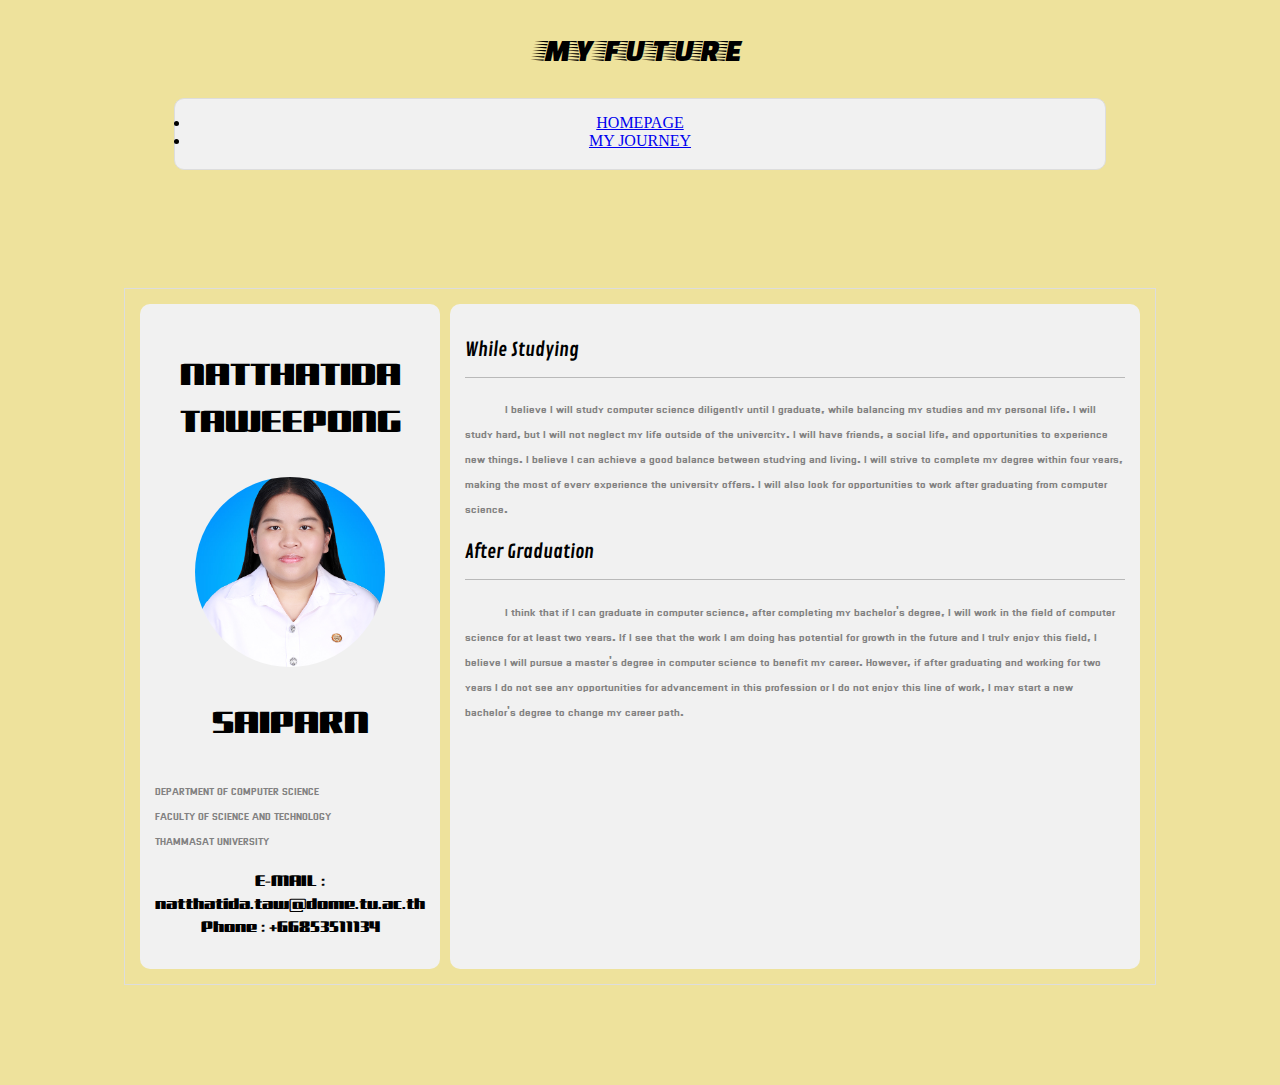
<file: myfuture.html>
<!DOCTYPE html>
<html lang="en">

<head>
  <meta charset="UTF-8">
    <meta name="viewport" content="width=device-width, initial-scale=1.0">
    <title>My Future</title>
    <link rel="stylesheet" href="mystyle.css">

    <link rel="preconnect" href="https://fonts.googleapis.com">
<link rel="preconnect" href="https://fonts.gstatic.com" crossorigin>
<link href="https://fonts.googleapis.com/css2?family=Baskervville+SC&family=Contrail+One&family=Cormorant+Garamond:ital,wght@0,300;0,400;0,500;0,600;0,700;1,300;1,400;1,500;1,600;1,700&family=Dhurjati&family=Faster+One&family=Gajraj+One&family=Pixelify+Sans:wght@400..700&family=Radley:ital@0;1&family=Ramaraja&display=swap" rel="stylesheet">

</head>


<body>

   
    <h1>
      <p class="topic">MY FUTURE</p>
     

      </h1>
      
      <nav><li><a href="index.html">HOMEPAGE</a></li>
        <li><a href="myjourney.html">MY JOURNEY</a></li></nav><br>

    <div class="container">
      <div id="aside">
     
      <div id="main">

  <div style="display: flex;">

  <aside>


    <section>
      
      <h1>
      <p class="text-center">NATTHATIDA TAWEEPONG</p>
      </h1>
      <img id="mypro" src="resources/profilepic.jpg">
      
      <h1>
      <p class="text-center">SAIPARN</p>
      </h1>

      <small class="text-muted">DEPARTMENT OF COMPUTER SCIENCE<br>
            FACULTY OF SCIENCE AND TECHNOLOGY<br>
            THAMMASAT UNIVERSITY</small>
    <p class="text-center">E-MAIL : natthatida.taw@dome.tu.ac.th<br>
    Phone : +66853511134</p>
      
    
    </section>
    </aside>



    <main>
      <section>
        
        

      

        <h3 class="line-title">While Studying</h3>
        <small class="text-muted"><p style="text-indent: 2.5em;">I believe I will study computer science diligently until I graduate, 
          while balancing my studies and my personal life. 
          I will study hard, but I will not neglect my life outside of the univercity.
          I will have friends, a social life, and opportunities to experience new things. 
          I believe I can achieve a good balance between studying and living. 
          I will strive to complete my degree within four years, making the most of every experience the university offers. 
          I will also look for opportunities to work after graduating from computer science.
        </small>

        <h3 class="line-title">After Graduation</h3>
        <small class="text-muted"><p style="text-indent: 2.5em;">I think that if I can graduate in computer science, 
          after completing my bachelor's degree, I will work in the field of computer science for at least two years. 
          If I see that the work I am doing has potential for growth in the future and I truly enjoy this field, 
          I believe I will pursue a master's degree in computer science to benefit my career. However, 
          if after graduating and working for two years I do not see any opportunities for advancement in this profession or I do not enjoy this line of work, 
          I may start a new bachelor's degree to change my career path.
        </small>
        
        
      
        
        
      </section>
      </main>
    
  </body>
  
  </html>
</file>
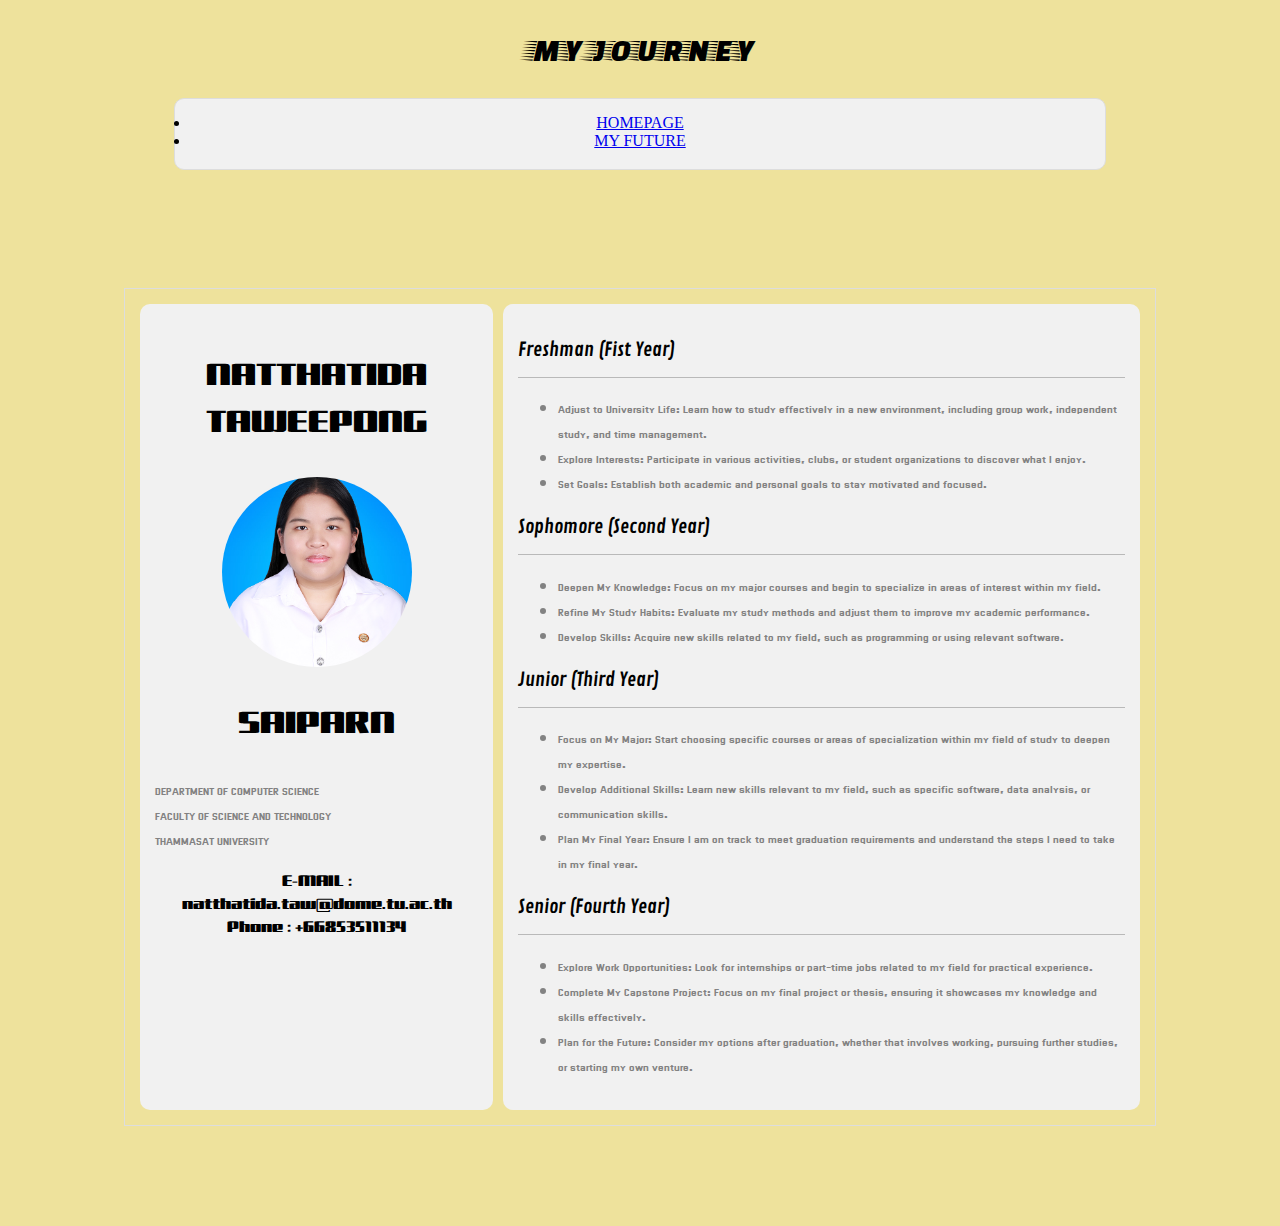
<file: myjourney.html>
<!DOCTYPE html>
<html lang="en">

<head>
  <meta charset="UTF-8">
    <meta name="viewport" content="width=device-width, initial-scale=1.0">
    <title>My journey</title>
    <link rel="stylesheet" href="mystyle.css">

    <link rel="preconnect" href="https://fonts.googleapis.com">
<link rel="preconnect" href="https://fonts.gstatic.com" crossorigin>
<link href="https://fonts.googleapis.com/css2?family=Baskervville+SC&family=Contrail+One&family=Cormorant+Garamond:ital,wght@0,300;0,400;0,500;0,600;0,700;1,300;1,400;1,500;1,600;1,700&family=Dhurjati&family=Faster+One&family=Gajraj+One&family=Pixelify+Sans:wght@400..700&family=Radley:ital@0;1&family=Ramaraja&display=swap" rel="stylesheet">

</head>

  <body>

    
    <h1>
      <p class="topic">MY JOURNEY</p>

      </h1>
      
      <nav><li><a href="index.html">HOMEPAGE</a></li>
        <li><a href="myfuture.html">MY FUTURE</a></li></nav><br>

    <div class="container">
      <div id="aside">
     
      <div id="main">

  <div style="display: flex;">

  <aside>


    <section>
      
      <h1>
      <p class="text-center">NATTHATIDA TAWEEPONG</p>
      </h1>
      <img id="mypro" src="resources/profilepic.jpg">
      
      <h1>
      <p class="text-center">SAIPARN</p>
      </h1>

      <small class="text-muted">DEPARTMENT OF COMPUTER SCIENCE<br>
            FACULTY OF SCIENCE AND TECHNOLOGY<br>
            THAMMASAT UNIVERSITY</small>
    <p class="text-center">E-MAIL : natthatida.taw@dome.tu.ac.th<br>
    Phone : +66853511134</p>
      
    
    </section>
    </aside>



    <main>
      <section>
        
        <h3 class="line-title">Freshman (Fist Year)</h3>

      <ul>
        <small class="text-muted"><li>Adjust to University Life: Learn how to study effectively in a new environment, including group work, independent study, and time management.</li>
          <li>Explore Interests: Participate in various activities, clubs, or student organizations to discover what I enjoy.</li>
          <li>Set Goals: Establish both academic and personal goals to stay motivated and focused.</li>
        </ul>
      </small>

        <h3 class="line-title">Sophomore (Second Year)</h3>
        <ul>
            <small class="text-muted"><li>Deepen My Knowledge: Focus on my major courses and begin to specialize in areas of interest within my field.</li>
              <li>Refine My Study Habits: Evaluate my study methods and adjust them to improve my academic performance.</li>
              <li>Develop Skills: Acquire new skills related to my field, such as programming or using relevant software.</li>
            </ul>
          </small>

        <h3 class="line-title">Junior (Third Year)</h3>

      <ul>
        <small class="text-muted"><li>Focus on My Major: Start choosing specific courses or areas of specialization within my field of study to deepen my expertise.</li>
          <li>Develop Additional Skills: Learn new skills relevant to my field, such as specific software, data analysis, or communication skills.</li>
          <li>Plan My Final Year: Ensure I am on track to meet graduation requirements and understand the steps I need to take in my final year.</li>
        </ul>
      </small>

        <h3 class="line-title">Senior (Fourth Year)</h3>
        <ul>
            <small class="text-muted"><li>Explore Work Opportunities: Look for internships or part-time jobs related to my field for practical experience.</li>
              <li>Complete My Capstone Project: Focus on my final project or thesis, ensuring it showcases my knowledge and skills effectively.</li>
              <li>Plan for the Future: Consider my options after graduation, whether that involves working, pursuing further studies, or starting my own venture.</li>
            </ul>
          </small>
        
        
        
      </section>
      </main>
    
  </body>
  
  </html>
</file>
<file: mystyle.css>
.grid{
  margin: 3rem;
  display: grid;
  grid-template-columns: repeat(auto-fit, min-max(200px, 1fr));
}

body{
    background-color: #eee29c;
}

nav
        {
            margin: auto;
            padding: 0;
            padding: 15px;
            width: 900px;
            height: 40px;
            background-color: #f1f1f1;
            border: 1px solid #ddd ;
            border-radius: 10px;
            text-align: center;
          
        }

        .container {
      
          border: 1px solid #ddd;
          width: 1000px;
          margin: 100px auto;
          padding: 0;
          padding: 15px;
          position: relative;
          
        }
  aside, main {
    
    padding: 15px;
    border-radius: 10px;
  }
.container aside{

    flex-grow: 1;
      background: #f1f1f1;
      flex-basis: 40%;
  }
.container main {
  
    flex-grow: 10;
    background: #f1f1f1;
    margin-left: 1%;


}



#mypro {
    --size: 190px;
        width: var(--size);
        height: var(--size);
        object-fit: cover;
        border-radius: 50%;
        margin: 20px auto;
        display: block;
        background:var(--light-brown)
    }

   .topic{
    font-family: "Faster One", system-ui;
  font-weight: 400;
  font-style: normal;
        text-align: center;
   }
        
      
      
.text-center {
        text-align: center;
        font-family: "Gajraj One", sans-serif;
  font-weight: 400;
  font-style: normal;
        
    }
.text-muted {
          color: #828282;
          font-family: "Dhurjati", sans-serif;
  font-weight: 400;
  font-style: normal;
    }

.line-title {
        position: relative;
        border-bottom: 1px solid #b9b9b9;
            padding-bottom: 15px;
            font-family: "Contrail One", sans-serif;
            font-weight: 400;
            font-style: normal;
      }


      .video-container { 

        display: flex; 
         justify-content: center; 
        align-items: center; 
    }
</file>
